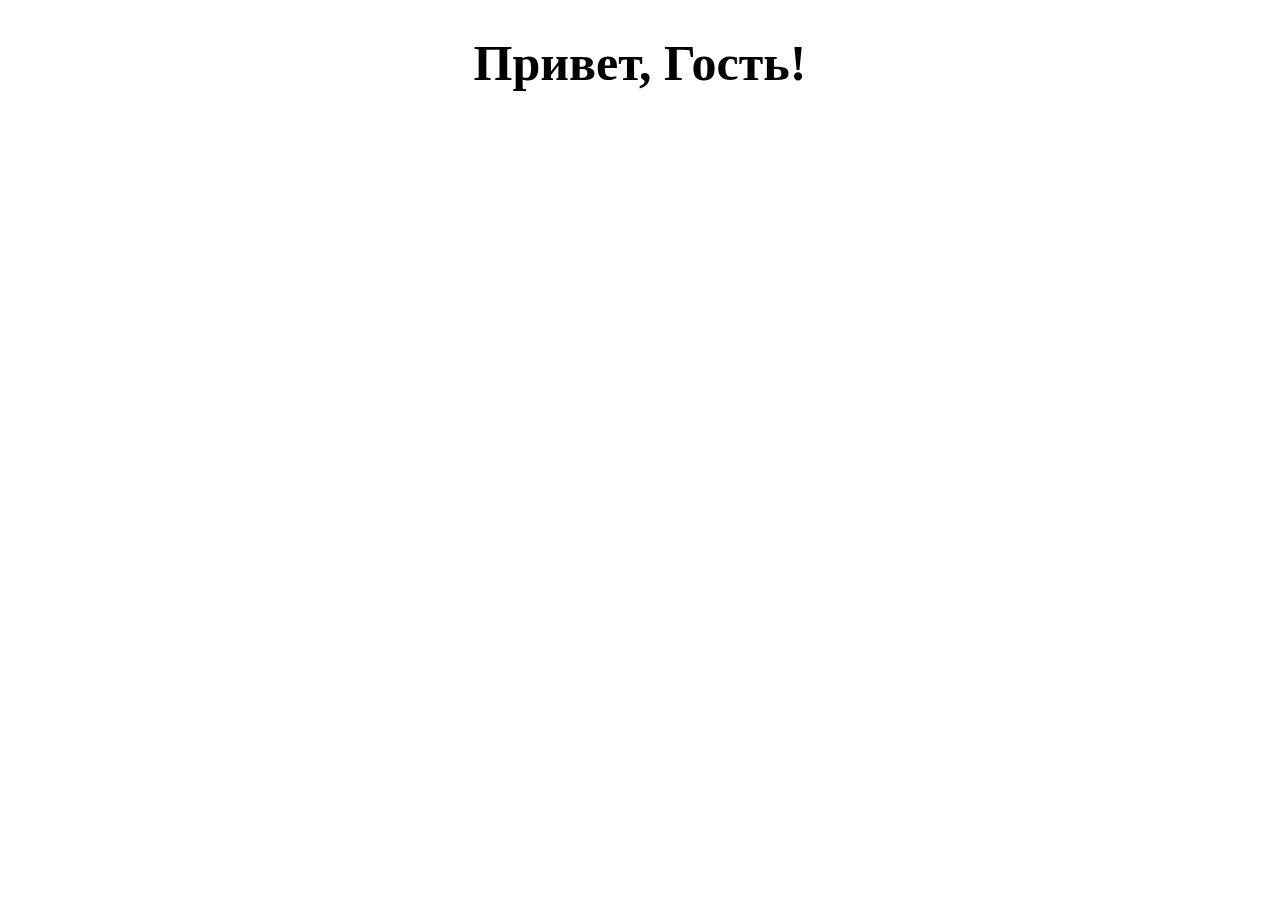
<file: 01-lesson/index.html>
<!DOCTYPE html>
<html lang="en">
  <head>
    <meta charset="UTF-8" />
    <meta name="viewport" content="width=device-width, initial-scale=1.0" />
    <title>Hello JavaScript!</title>
    <link rel="stylesheet" href="css/style.css" />
  </head>
  <body>
    <h1>Привет, Гость!</h1>
    <script src="js/app.js"></script>
  </body>
</html>
</file>
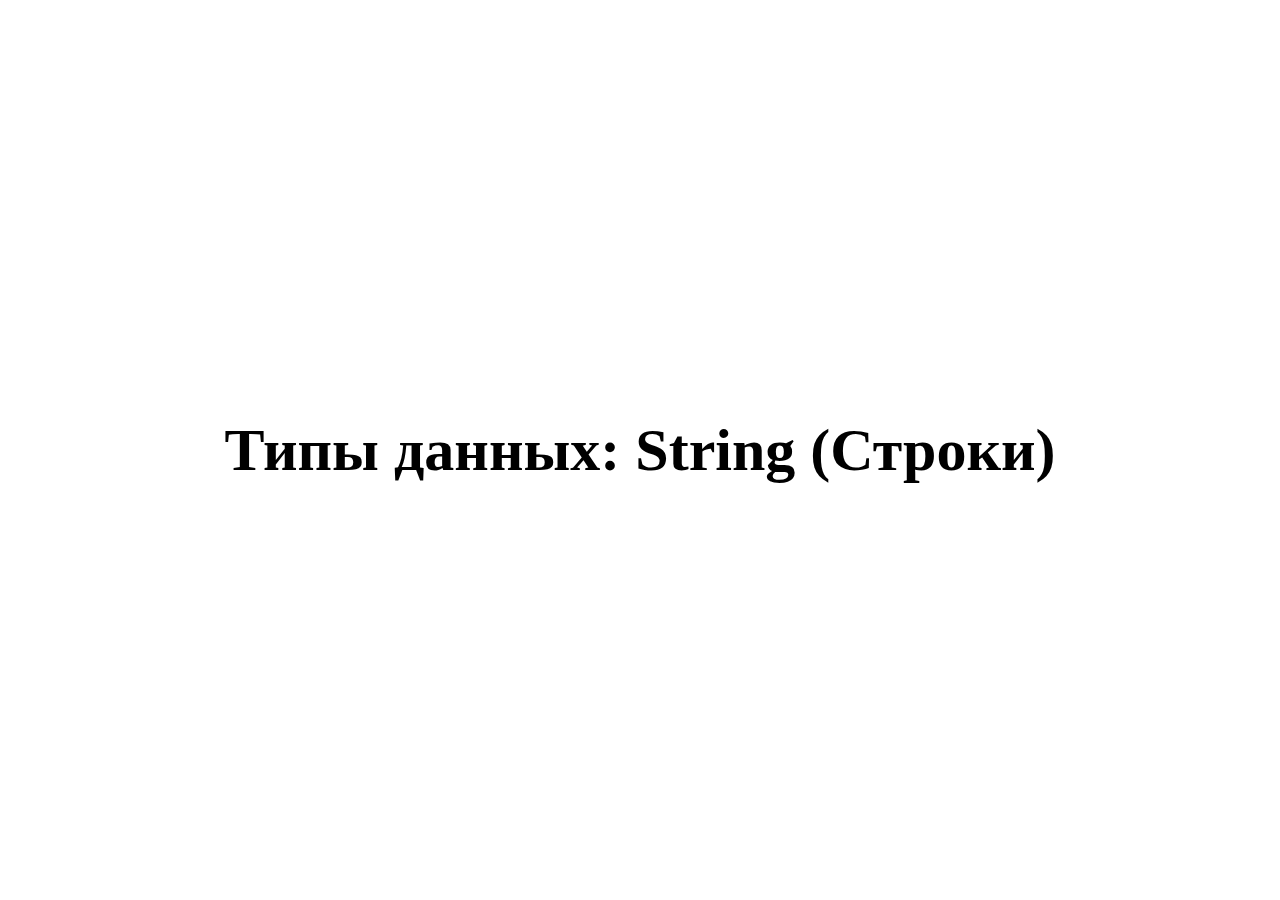
<file: 02-lesson/index.html>
<!DOCTYPE html>
<html lang="en">
  <head>
    <meta charset="UTF-8" />
    <meta name="viewport" content="width=device-width, initial-scale=1.0" />
    <title>Hello JavaScript!</title>
    <link rel="stylesheet" href="css/style.css" />
  </head>
  <body>
    <h1>Типы данных: String (Строки)</h1>
    <script src="js/app.js"></script>
  </body>
</html>
</file>
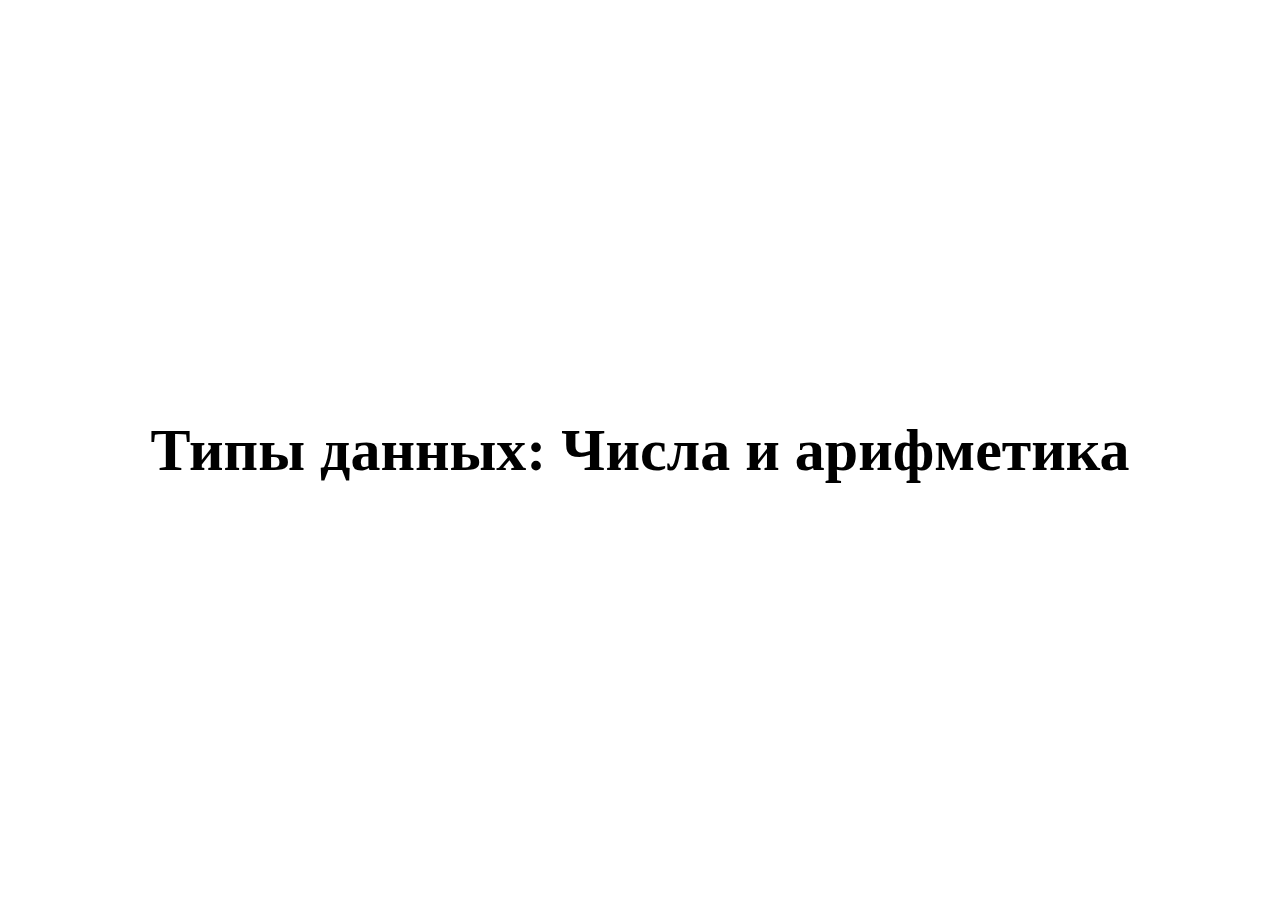
<file: 03-lesson/index.html>
<!DOCTYPE html>
<html lang="en">
  <head>
    <meta charset="UTF-8" />
    <meta name="viewport" content="width=device-width, initial-scale=1.0" />
    <title>Hello JavaScript!</title>
    <link rel="stylesheet" href="css/style.css" />
  </head>
  <body>
    <h1>Типы данных: Числа и арифметика</h1>
    <script src="js/app.js"></script>
  </body>
</html>
</file>
<file: 01-lesson/css/style.css>
h1 {
  text-align: center;
  font-size: 50px;
}
</file>
<file: 02-lesson/css/style.css>
body {
  margin: 0;
  padding: 0;
  min-height: 100vh;
  display: flex;
  justify-content: center;
  align-items: center;
}

h1 {
  text-align: center;
  font-size: 60px;
}
</file>
<file: 03-lesson/css/style.css>
body {
  margin: 0;
  padding: 0;
  min-height: 100vh;
  display: flex;
  justify-content: center;
  align-items: center;
}

h1 {
  text-align: center;
  font-size: 60px;
}
</file>
